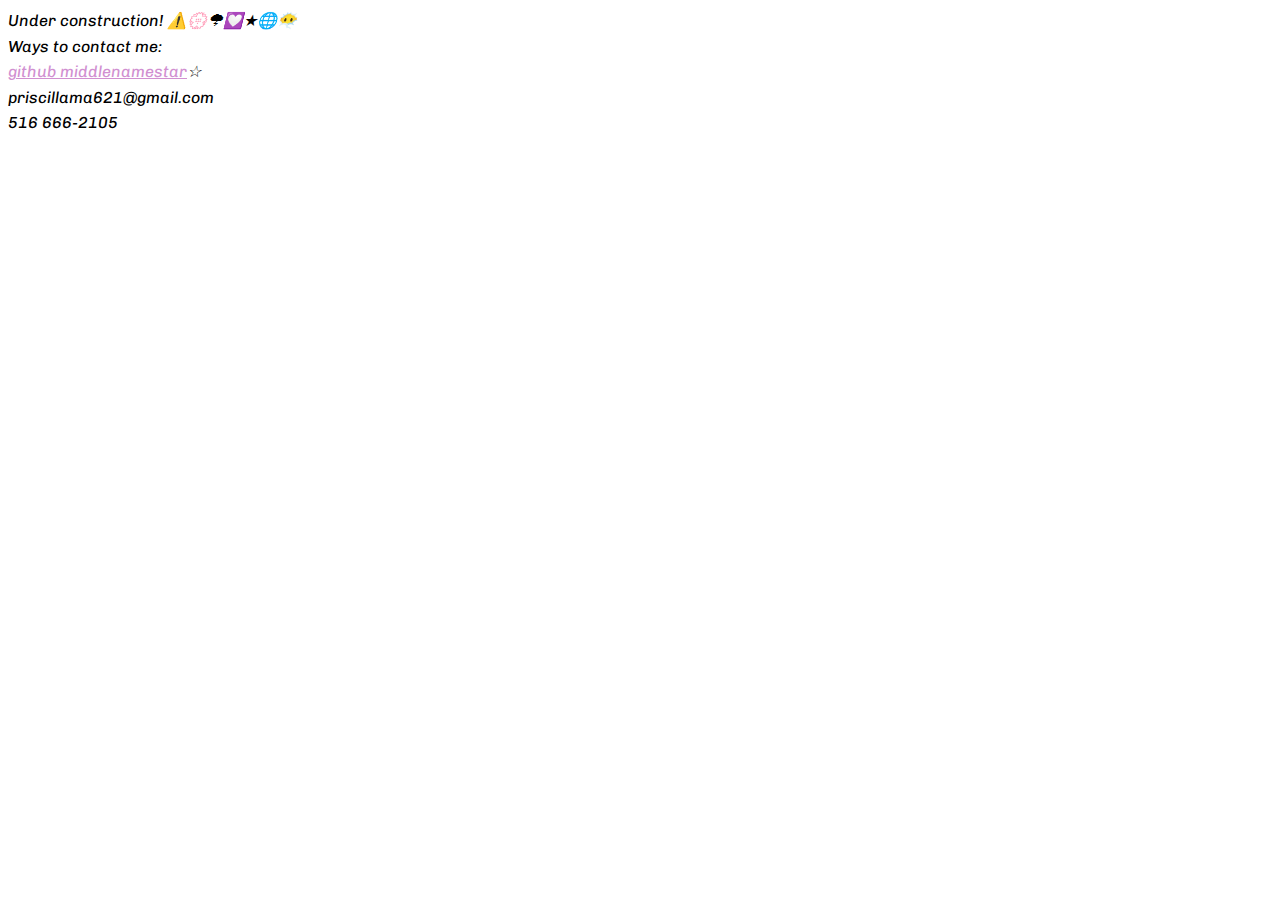
<file: construction.html>
<!DOCTYPE html>
<html lang="en">
<head>
    <meta charset="UTF-8">
    <meta name="viewport" content="width=device-width, initial-scale=1.0">
    <title>⚠️ under construction ⚠️</title>
    <link rel="icon" type="image/x-icon" href="https://37.media.tumblr.com/44d4fb34d7d9a0407c8fd5520e2c3123/tumblr_nago0vkGOD1tbhv9ro1_500.gif">
    <!-- google fonts. -->
    <link rel="preconnect" href="https://fonts.googleapis.com">
    <link rel="preconnect" href="https://fonts.gstatic.com" crossorigin>
    <link href="https://fonts.googleapis.com/css2?family=Alegreya:ital@0;1&family=Chivo:ital,wght@0,300;1,300&family=Newsreader:ital,wght@0,200;1,200&display=swap" rel="stylesheet">
    <link rel="stylesheet" href="./Assets/css/construction.css" />
</head>
<body>
    Under construction! ⚠️💮🌩💟★🌐😶‍🌫️<br>
    Ways to contact me:<br>
    <a href="https://github.com/middlenamestar">github middlenamestar</a>☆<br>
    priscillama621@gmail.com<br>
    516 666-2105
</body>
</html>
</file>
<file: Assets/css/construction.css>
/* font-family: 'Alegreya', serif;
font-family: 'Chivo', sans-serif;
font-family: 'Newsreader', serif; */

a{
    color: rgb(209, 144, 209);
    text-decoration: underline;
}

body{
    line-height: 1.6;
    font-family: 'Chivo', sans-serif;
    font-style: italic;
}
</file>
